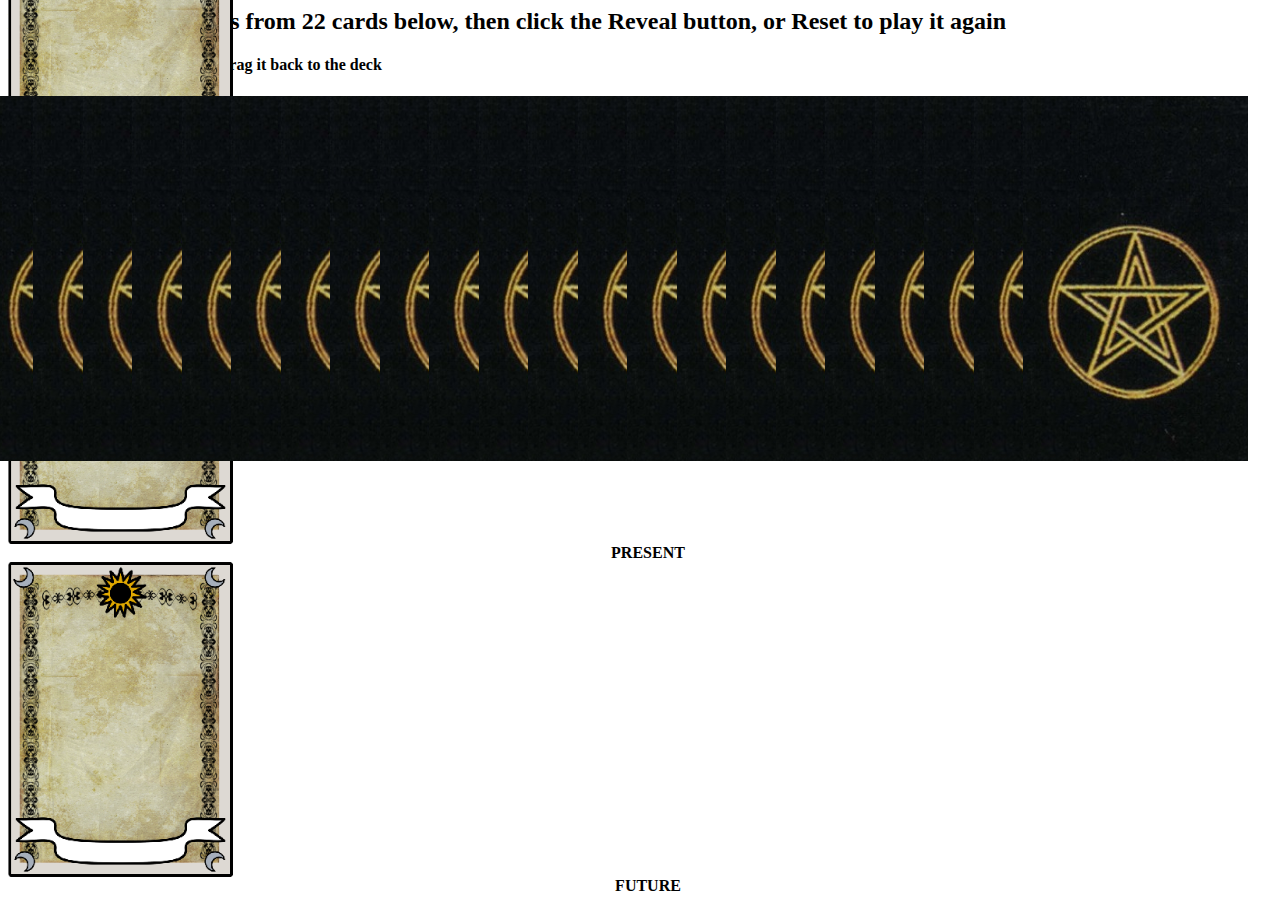
<file: Tarot_card/index.html>
<html>
<head>
	<script src="https://ajax.googleapis.com/ajax/libs/jquery/1.11.3/jquery.min.js"></script>
	<link rel="stylesheet" href="https://maxcdn.bootstrapcdn.com/bootstrap/3.3.6/css/bootstrap.min.css" integrity="sha384-1q8mTJOASx8j1Au+a5WDVnPi2lkFfwwEAa8hDDdjZlpLegxhjVME1fgjWPGmkzs7" crossorigin="anonymous" />
	<link rel="stylesheet" href="jquery-ui-1.11.4/jquery-ui.min.css" />
	<script src="https://maxcdn.bootstrapcdn.com/bootstrap/3.3.6/js/bootstrap.min.js" integrity="sha384-0mSbJDEHialfmuBBQP6A4Qrprq5OVfW37PRR3j5ELqxss1yVqOtnepnHVP9aJ7xS" crossorigin="anonymous"></script>
	<script src="jquery-ui-1.11.4/jquery-ui.min.js"></script>
	<link rel='stylesheet' href='tarot.css' />
</head>
<body>

<div data-id='container'>
<div class='row'>
	<div class='col-sm-12 col-md-12 col-lg-12'>
		<h2>Drag and drop 3 cards from 22 cards below, then click the Reveal button, or Reset to play it again</h2>
		<h4>You can un-choose the card by drag it back to the deck</h4>
	</div>
</div>

<div class='row'>
	<div class='col-sm-11 col-md-11 col-lg-11' data-role='all-cards'>
	</div>
	<div class='col-sm-1 col-md-1 col-lg-1' style='text-align:center;'>
		<button class='btn btn-primary' data-role='btn-reveal'>Reveal</button>
		<button class='btn btn-warning' onclick='location.reload()'>Reset</button>
	</div>
</div>

<div class='row container-chosen'>
	<div class='col-sm-12 col-md-12 col-lg-12' data-role='chosen-cards'>
		<div class='col-sm-4 col-md-4 col-lg-4 droppable' data-role='container-past'>
			<img class='img-responsive img-chosen img-card' src='tarot_cards/blank-card.png' />
			<div style='text-align: center;'><b>PAST</b></div>
			<div data-role='card-message'></div>
		</div>
		<div class='col-sm-4 col-md-4 col-lg-4 droppable' data-role='container-present'>
			<img class='img-responsive img-chosen img-card' src='tarot_cards/blank-card.png' />
			<div style='text-align: center;'><b>PRESENT</b></div>
			<div data-role='card-message'></div>
		</div>
		<div class='col-sm-4 col-md-4 col-lg-4 droppable' data-role='container-future'>
			<img class='img-responsive img-chosen img-card' src='tarot_cards/blank-card.png' />
			<div style='text-align: center;'><b>FUTURE</b></div>
			<div data-role='card-message'></div>
		</div>
	</div>
</div>

</div>

<script type='text/javascript' src='tarot.js'></script>

<script type='text/javascript'>
$(document).ready(function() {
	tarotActions.init({
		container_allCards: $("[data-role='all-cards']"),
		container_chosenCards: $("[data-role='chosen-cards']")
	});
});
</script>
</body>
</html>
</file>
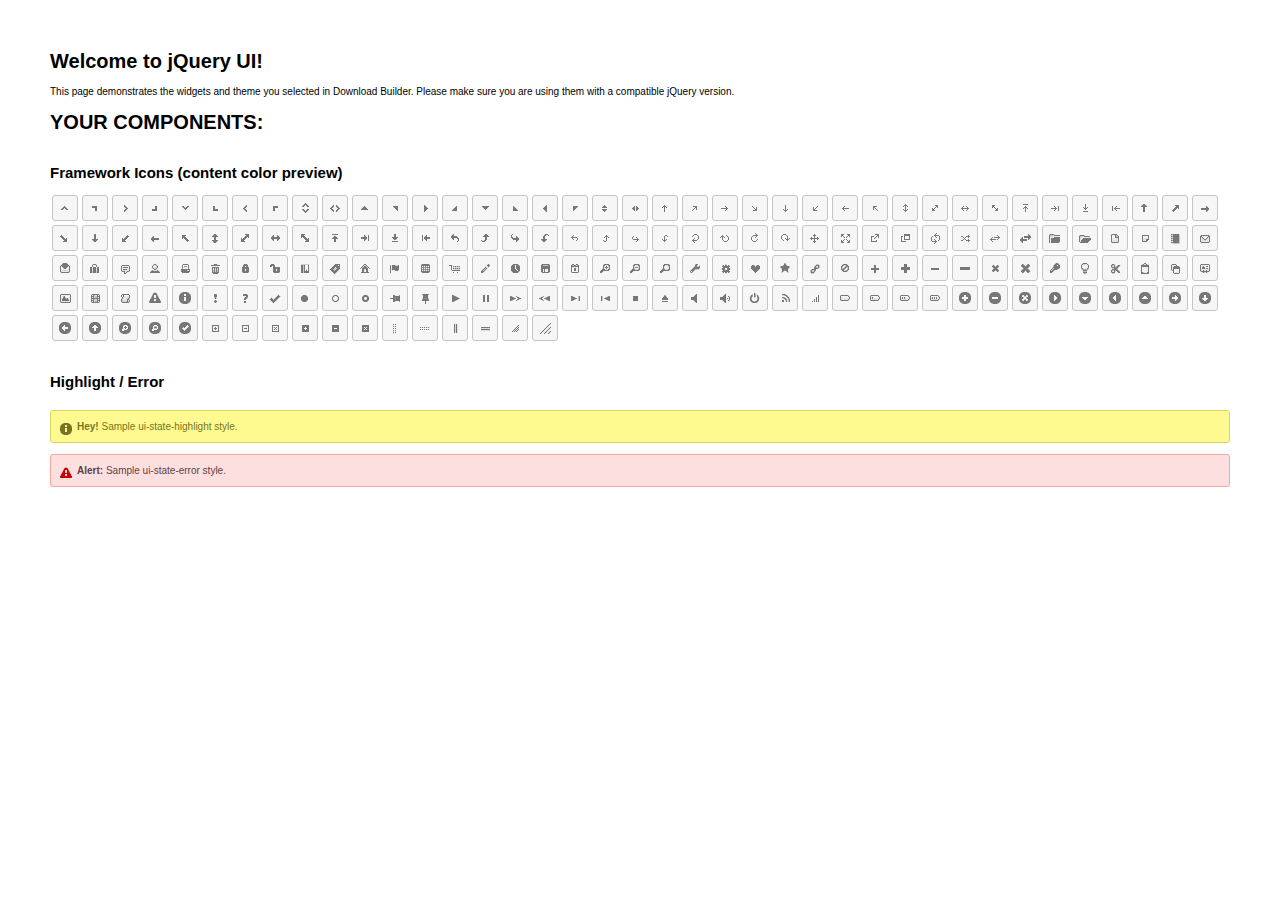
<file: Tarot_card/jquery-ui-1.11.4/index.html>
<!doctype html>
<html lang="us">
<head>
	<meta charset="utf-8">
	<title>jQuery UI Example Page</title>
	<link href="jquery-ui.css" rel="stylesheet">
	<style>
	body{
		font: 62.5% "Trebuchet MS", sans-serif;
		margin: 50px;
	}
	.demoHeaders {
		margin-top: 2em;
	}
	#dialog-link {
		padding: .4em 1em .4em 20px;
		text-decoration: none;
		position: relative;
	}
	#dialog-link span.ui-icon {
		margin: 0 5px 0 0;
		position: absolute;
		left: .2em;
		top: 50%;
		margin-top: -8px;
	}
	#icons {
		margin: 0;
		padding: 0;
	}
	#icons li {
		margin: 2px;
		position: relative;
		padding: 4px 0;
		cursor: pointer;
		float: left;
		list-style: none;
	}
	#icons span.ui-icon {
		float: left;
		margin: 0 4px;
	}
	.fakewindowcontain .ui-widget-overlay {
		position: absolute;
	}
	select {
		width: 200px;
	}
	</style>
</head>
<body>

<h1>Welcome to jQuery UI!</h1>

<div class="ui-widget">
	<p>This page demonstrates the widgets and theme you selected in Download Builder. Please make sure you are using them with a compatible jQuery version.</p>
</div>

<h1>YOUR COMPONENTS:</h1>












<h2 class="demoHeaders">Framework Icons (content color preview)</h2>
<ul id="icons" class="ui-widget ui-helper-clearfix">
	<li class="ui-state-default ui-corner-all" title=".ui-icon-carat-1-n"><span class="ui-icon ui-icon-carat-1-n"></span></li>
	<li class="ui-state-default ui-corner-all" title=".ui-icon-carat-1-ne"><span class="ui-icon ui-icon-carat-1-ne"></span></li>
	<li class="ui-state-default ui-corner-all" title=".ui-icon-carat-1-e"><span class="ui-icon ui-icon-carat-1-e"></span></li>
	<li class="ui-state-default ui-corner-all" title=".ui-icon-carat-1-se"><span class="ui-icon ui-icon-carat-1-se"></span></li>
	<li class="ui-state-default ui-corner-all" title=".ui-icon-carat-1-s"><span class="ui-icon ui-icon-carat-1-s"></span></li>
	<li class="ui-state-default ui-corner-all" title=".ui-icon-carat-1-sw"><span class="ui-icon ui-icon-carat-1-sw"></span></li>
	<li class="ui-state-default ui-corner-all" title=".ui-icon-carat-1-w"><span class="ui-icon ui-icon-carat-1-w"></span></li>
	<li class="ui-state-default ui-corner-all" title=".ui-icon-carat-1-nw"><span class="ui-icon ui-icon-carat-1-nw"></span></li>
	<li class="ui-state-default ui-corner-all" title=".ui-icon-carat-2-n-s"><span class="ui-icon ui-icon-carat-2-n-s"></span></li>
	<li class="ui-state-default ui-corner-all" title=".ui-icon-carat-2-e-w"><span class="ui-icon ui-icon-carat-2-e-w"></span></li>
	<li class="ui-state-default ui-corner-all" title=".ui-icon-triangle-1-n"><span class="ui-icon ui-icon-triangle-1-n"></span></li>
	<li class="ui-state-default ui-corner-all" title=".ui-icon-triangle-1-ne"><span class="ui-icon ui-icon-triangle-1-ne"></span></li>
	<li class="ui-state-default ui-corner-all" title=".ui-icon-triangle-1-e"><span class="ui-icon ui-icon-triangle-1-e"></span></li>
	<li class="ui-state-default ui-corner-all" title=".ui-icon-triangle-1-se"><span class="ui-icon ui-icon-triangle-1-se"></span></li>
	<li class="ui-state-default ui-corner-all" title=".ui-icon-triangle-1-s"><span class="ui-icon ui-icon-triangle-1-s"></span></li>
	<li class="ui-state-default ui-corner-all" title=".ui-icon-triangle-1-sw"><span class="ui-icon ui-icon-triangle-1-sw"></span></li>
	<li class="ui-state-default ui-corner-all" title=".ui-icon-triangle-1-w"><span class="ui-icon ui-icon-triangle-1-w"></span></li>
	<li class="ui-state-default ui-corner-all" title=".ui-icon-triangle-1-nw"><span class="ui-icon ui-icon-triangle-1-nw"></span></li>
	<li class="ui-state-default ui-corner-all" title=".ui-icon-triangle-2-n-s"><span class="ui-icon ui-icon-triangle-2-n-s"></span></li>
	<li class="ui-state-default ui-corner-all" title=".ui-icon-triangle-2-e-w"><span class="ui-icon ui-icon-triangle-2-e-w"></span></li>
	<li class="ui-state-default ui-corner-all" title=".ui-icon-arrow-1-n"><span class="ui-icon ui-icon-arrow-1-n"></span></li>
	<li class="ui-state-default ui-corner-all" title=".ui-icon-arrow-1-ne"><span class="ui-icon ui-icon-arrow-1-ne"></span></li>
	<li class="ui-state-default ui-corner-all" title=".ui-icon-arrow-1-e"><span class="ui-icon ui-icon-arrow-1-e"></span></li>
	<li class="ui-state-default ui-corner-all" title=".ui-icon-arrow-1-se"><span class="ui-icon ui-icon-arrow-1-se"></span></li>
	<li class="ui-state-default ui-corner-all" title=".ui-icon-arrow-1-s"><span class="ui-icon ui-icon-arrow-1-s"></span></li>
	<li class="ui-state-default ui-corner-all" title=".ui-icon-arrow-1-sw"><span class="ui-icon ui-icon-arrow-1-sw"></span></li>
	<li class="ui-state-default ui-corner-all" title=".ui-icon-arrow-1-w"><span class="ui-icon ui-icon-arrow-1-w"></span></li>
	<li class="ui-state-default ui-corner-all" title=".ui-icon-arrow-1-nw"><span class="ui-icon ui-icon-arrow-1-nw"></span></li>
	<li class="ui-state-default ui-corner-all" title=".ui-icon-arrow-2-n-s"><span class="ui-icon ui-icon-arrow-2-n-s"></span></li>
	<li class="ui-state-default ui-corner-all" title=".ui-icon-arrow-2-ne-sw"><span class="ui-icon ui-icon-arrow-2-ne-sw"></span></li>
	<li class="ui-state-default ui-corner-all" title=".ui-icon-arrow-2-e-w"><span class="ui-icon ui-icon-arrow-2-e-w"></span></li>
	<li class="ui-state-default ui-corner-all" title=".ui-icon-arrow-2-se-nw"><span class="ui-icon ui-icon-arrow-2-se-nw"></span></li>
	<li class="ui-state-default ui-corner-all" title=".ui-icon-arrowstop-1-n"><span class="ui-icon ui-icon-arrowstop-1-n"></span></li>
	<li class="ui-state-default ui-corner-all" title=".ui-icon-arrowstop-1-e"><span class="ui-icon ui-icon-arrowstop-1-e"></span></li>
	<li class="ui-state-default ui-corner-all" title=".ui-icon-arrowstop-1-s"><span class="ui-icon ui-icon-arrowstop-1-s"></span></li>
	<li class="ui-state-default ui-corner-all" title=".ui-icon-arrowstop-1-w"><span class="ui-icon ui-icon-arrowstop-1-w"></span></li>
	<li class="ui-state-default ui-corner-all" title=".ui-icon-arrowthick-1-n"><span class="ui-icon ui-icon-arrowthick-1-n"></span></li>
	<li class="ui-state-default ui-corner-all" title=".ui-icon-arrowthick-1-ne"><span class="ui-icon ui-icon-arrowthick-1-ne"></span></li>
	<li class="ui-state-default ui-corner-all" title=".ui-icon-arrowthick-1-e"><span class="ui-icon ui-icon-arrowthick-1-e"></span></li>
	<li class="ui-state-default ui-corner-all" title=".ui-icon-arrowthick-1-se"><span class="ui-icon ui-icon-arrowthick-1-se"></span></li>
	<li class="ui-state-default ui-corner-all" title=".ui-icon-arrowthick-1-s"><span class="ui-icon ui-icon-arrowthick-1-s"></span></li>
	<li class="ui-state-default ui-corner-all" title=".ui-icon-arrowthick-1-sw"><span class="ui-icon ui-icon-arrowthick-1-sw"></span></li>
	<li class="ui-state-default ui-corner-all" title=".ui-icon-arrowthick-1-w"><span class="ui-icon ui-icon-arrowthick-1-w"></span></li>
	<li class="ui-state-default ui-corner-all" title=".ui-icon-arrowthick-1-nw"><span class="ui-icon ui-icon-arrowthick-1-nw"></span></li>
	<li class="ui-state-default ui-corner-all" title=".ui-icon-arrowthick-2-n-s"><span class="ui-icon ui-icon-arrowthick-2-n-s"></span></li>
	<li class="ui-state-default ui-corner-all" title=".ui-icon-arrowthick-2-ne-sw"><span class="ui-icon ui-icon-arrowthick-2-ne-sw"></span></li>
	<li class="ui-state-default ui-corner-all" title=".ui-icon-arrowthick-2-e-w"><span class="ui-icon ui-icon-arrowthick-2-e-w"></span></li>
	<li class="ui-state-default ui-corner-all" title=".ui-icon-arrowthick-2-se-nw"><span class="ui-icon ui-icon-arrowthick-2-se-nw"></span></li>
	<li class="ui-state-default ui-corner-all" title=".ui-icon-arrowthickstop-1-n"><span class="ui-icon ui-icon-arrowthickstop-1-n"></span></li>
	<li class="ui-state-default ui-corner-all" title=".ui-icon-arrowthickstop-1-e"><span class="ui-icon ui-icon-arrowthickstop-1-e"></span></li>
	<li class="ui-state-default ui-corner-all" title=".ui-icon-arrowthickstop-1-s"><span class="ui-icon ui-icon-arrowthickstop-1-s"></span></li>
	<li class="ui-state-default ui-corner-all" title=".ui-icon-arrowthickstop-1-w"><span class="ui-icon ui-icon-arrowthickstop-1-w"></span></li>
	<li class="ui-state-default ui-corner-all" title=".ui-icon-arrowreturnthick-1-w"><span class="ui-icon ui-icon-arrowreturnthick-1-w"></span></li>
	<li class="ui-state-default ui-corner-all" title=".ui-icon-arrowreturnthick-1-n"><span class="ui-icon ui-icon-arrowreturnthick-1-n"></span></li>
	<li class="ui-state-default ui-corner-all" title=".ui-icon-arrowreturnthick-1-e"><span class="ui-icon ui-icon-arrowreturnthick-1-e"></span></li>
	<li class="ui-state-default ui-corner-all" title=".ui-icon-arrowreturnthick-1-s"><span class="ui-icon ui-icon-arrowreturnthick-1-s"></span></li>
	<li class="ui-state-default ui-corner-all" title=".ui-icon-arrowreturn-1-w"><span class="ui-icon ui-icon-arrowreturn-1-w"></span></li>
	<li class="ui-state-default ui-corner-all" title=".ui-icon-arrowreturn-1-n"><span class="ui-icon ui-icon-arrowreturn-1-n"></span></li>
	<li class="ui-state-default ui-corner-all" title=".ui-icon-arrowreturn-1-e"><span class="ui-icon ui-icon-arrowreturn-1-e"></span></li>
	<li class="ui-state-default ui-corner-all" title=".ui-icon-arrowreturn-1-s"><span class="ui-icon ui-icon-arrowreturn-1-s"></span></li>
	<li class="ui-state-default ui-corner-all" title=".ui-icon-arrowrefresh-1-w"><span class="ui-icon ui-icon-arrowrefresh-1-w"></span></li>
	<li class="ui-state-default ui-corner-all" title=".ui-icon-arrowrefresh-1-n"><span class="ui-icon ui-icon-arrowrefresh-1-n"></span></li>
	<li class="ui-state-default ui-corner-all" title=".ui-icon-arrowrefresh-1-e"><span class="ui-icon ui-icon-arrowrefresh-1-e"></span></li>
	<li class="ui-state-default ui-corner-all" title=".ui-icon-arrowrefresh-1-s"><span class="ui-icon ui-icon-arrowrefresh-1-s"></span></li>
	<li class="ui-state-default ui-corner-all" title=".ui-icon-arrow-4"><span class="ui-icon ui-icon-arrow-4"></span></li>
	<li class="ui-state-default ui-corner-all" title=".ui-icon-arrow-4-diag"><span class="ui-icon ui-icon-arrow-4-diag"></span></li>
	<li class="ui-state-default ui-corner-all" title=".ui-icon-extlink"><span class="ui-icon ui-icon-extlink"></span></li>
	<li class="ui-state-default ui-corner-all" title=".ui-icon-newwin"><span class="ui-icon ui-icon-newwin"></span></li>
	<li class="ui-state-default ui-corner-all" title=".ui-icon-refresh"><span class="ui-icon ui-icon-refresh"></span></li>
	<li class="ui-state-default ui-corner-all" title=".ui-icon-shuffle"><span class="ui-icon ui-icon-shuffle"></span></li>
	<li class="ui-state-default ui-corner-all" title=".ui-icon-transfer-e-w"><span class="ui-icon ui-icon-transfer-e-w"></span></li>
	<li class="ui-state-default ui-corner-all" title=".ui-icon-transferthick-e-w"><span class="ui-icon ui-icon-transferthick-e-w"></span></li>
	<li class="ui-state-default ui-corner-all" title=".ui-icon-folder-collapsed"><span class="ui-icon ui-icon-folder-collapsed"></span></li>
	<li class="ui-state-default ui-corner-all" title=".ui-icon-folder-open"><span class="ui-icon ui-icon-folder-open"></span></li>
	<li class="ui-state-default ui-corner-all" title=".ui-icon-document"><span class="ui-icon ui-icon-document"></span></li>
	<li class="ui-state-default ui-corner-all" title=".ui-icon-document-b"><span class="ui-icon ui-icon-document-b"></span></li>
	<li class="ui-state-default ui-corner-all" title=".ui-icon-note"><span class="ui-icon ui-icon-note"></span></li>
	<li class="ui-state-default ui-corner-all" title=".ui-icon-mail-closed"><span class="ui-icon ui-icon-mail-closed"></span></li>
	<li class="ui-state-default ui-corner-all" title=".ui-icon-mail-open"><span class="ui-icon ui-icon-mail-open"></span></li>
	<li class="ui-state-default ui-corner-all" title=".ui-icon-suitcase"><span class="ui-icon ui-icon-suitcase"></span></li>
	<li class="ui-state-default ui-corner-all" title=".ui-icon-comment"><span class="ui-icon ui-icon-comment"></span></li>
	<li class="ui-state-default ui-corner-all" title=".ui-icon-person"><span class="ui-icon ui-icon-person"></span></li>
	<li class="ui-state-default ui-corner-all" title=".ui-icon-print"><span class="ui-icon ui-icon-print"></span></li>
	<li class="ui-state-default ui-corner-all" title=".ui-icon-trash"><span class="ui-icon ui-icon-trash"></span></li>
	<li class="ui-state-default ui-corner-all" title=".ui-icon-locked"><span class="ui-icon ui-icon-locked"></span></li>
	<li class="ui-state-default ui-corner-all" title=".ui-icon-unlocked"><span class="ui-icon ui-icon-unlocked"></span></li>
	<li class="ui-state-default ui-corner-all" title=".ui-icon-bookmark"><span class="ui-icon ui-icon-bookmark"></span></li>
	<li class="ui-state-default ui-corner-all" title=".ui-icon-tag"><span class="ui-icon ui-icon-tag"></span></li>
	<li class="ui-state-default ui-corner-all" title=".ui-icon-home"><span class="ui-icon ui-icon-home"></span></li>
	<li class="ui-state-default ui-corner-all" title=".ui-icon-flag"><span class="ui-icon ui-icon-flag"></span></li>
	<li class="ui-state-default ui-corner-all" title=".ui-icon-calculator"><span class="ui-icon ui-icon-calculator"></span></li>
	<li class="ui-state-default ui-corner-all" title=".ui-icon-cart"><span class="ui-icon ui-icon-cart"></span></li>
	<li class="ui-state-default ui-corner-all" title=".ui-icon-pencil"><span class="ui-icon ui-icon-pencil"></span></li>
	<li class="ui-state-default ui-corner-all" title=".ui-icon-clock"><span class="ui-icon ui-icon-clock"></span></li>
	<li class="ui-state-default ui-corner-all" title=".ui-icon-disk"><span class="ui-icon ui-icon-disk"></span></li>
	<li class="ui-state-default ui-corner-all" title=".ui-icon-calendar"><span class="ui-icon ui-icon-calendar"></span></li>
	<li class="ui-state-default ui-corner-all" title=".ui-icon-zoomin"><span class="ui-icon ui-icon-zoomin"></span></li>
	<li class="ui-state-default ui-corner-all" title=".ui-icon-zoomout"><span class="ui-icon ui-icon-zoomout"></span></li>
	<li class="ui-state-default ui-corner-all" title=".ui-icon-search"><span class="ui-icon ui-icon-search"></span></li>
	<li class="ui-state-default ui-corner-all" title=".ui-icon-wrench"><span class="ui-icon ui-icon-wrench"></span></li>
	<li class="ui-state-default ui-corner-all" title=".ui-icon-gear"><span class="ui-icon ui-icon-gear"></span></li>
	<li class="ui-state-default ui-corner-all" title=".ui-icon-heart"><span class="ui-icon ui-icon-heart"></span></li>
	<li class="ui-state-default ui-corner-all" title=".ui-icon-star"><span class="ui-icon ui-icon-star"></span></li>
	<li class="ui-state-default ui-corner-all" title=".ui-icon-link"><span class="ui-icon ui-icon-link"></span></li>
	<li class="ui-state-default ui-corner-all" title=".ui-icon-cancel"><span class="ui-icon ui-icon-cancel"></span></li>
	<li class="ui-state-default ui-corner-all" title=".ui-icon-plus"><span class="ui-icon ui-icon-plus"></span></li>
	<li class="ui-state-default ui-corner-all" title=".ui-icon-plusthick"><span class="ui-icon ui-icon-plusthick"></span></li>
	<li class="ui-state-default ui-corner-all" title=".ui-icon-minus"><span class="ui-icon ui-icon-minus"></span></li>
	<li class="ui-state-default ui-corner-all" title=".ui-icon-minusthick"><span class="ui-icon ui-icon-minusthick"></span></li>
	<li class="ui-state-default ui-corner-all" title=".ui-icon-close"><span class="ui-icon ui-icon-close"></span></li>
	<li class="ui-state-default ui-corner-all" title=".ui-icon-closethick"><span class="ui-icon ui-icon-closethick"></span></li>
	<li class="ui-state-default ui-corner-all" title=".ui-icon-key"><span class="ui-icon ui-icon-key"></span></li>
	<li class="ui-state-default ui-corner-all" title=".ui-icon-lightbulb"><span class="ui-icon ui-icon-lightbulb"></span></li>
	<li class="ui-state-default ui-corner-all" title=".ui-icon-scissors"><span class="ui-icon ui-icon-scissors"></span></li>
	<li class="ui-state-default ui-corner-all" title=".ui-icon-clipboard"><span class="ui-icon ui-icon-clipboard"></span></li>
	<li class="ui-state-default ui-corner-all" title=".ui-icon-copy"><span class="ui-icon ui-icon-copy"></span></li>
	<li class="ui-state-default ui-corner-all" title=".ui-icon-contact"><span class="ui-icon ui-icon-contact"></span></li>
	<li class="ui-state-default ui-corner-all" title=".ui-icon-image"><span class="ui-icon ui-icon-image"></span></li>
	<li class="ui-state-default ui-corner-all" title=".ui-icon-video"><span class="ui-icon ui-icon-video"></span></li>
	<li class="ui-state-default ui-corner-all" title=".ui-icon-script"><span class="ui-icon ui-icon-script"></span></li>
	<li class="ui-state-default ui-corner-all" title=".ui-icon-alert"><span class="ui-icon ui-icon-alert"></span></li>
	<li class="ui-state-default ui-corner-all" title=".ui-icon-info"><span class="ui-icon ui-icon-info"></span></li>
	<li class="ui-state-default ui-corner-all" title=".ui-icon-notice"><span class="ui-icon ui-icon-notice"></span></li>
	<li class="ui-state-default ui-corner-all" title=".ui-icon-help"><span class="ui-icon ui-icon-help"></span></li>
	<li class="ui-state-default ui-corner-all" title=".ui-icon-check"><span class="ui-icon ui-icon-check"></span></li>
	<li class="ui-state-default ui-corner-all" title=".ui-icon-bullet"><span class="ui-icon ui-icon-bullet"></span></li>
	<li class="ui-state-default ui-corner-all" title=".ui-icon-radio-off"><span class="ui-icon ui-icon-radio-off"></span></li>
	<li class="ui-state-default ui-corner-all" title=".ui-icon-radio-on"><span class="ui-icon ui-icon-radio-on"></span></li>
	<li class="ui-state-default ui-corner-all" title=".ui-icon-pin-w"><span class="ui-icon ui-icon-pin-w"></span></li>
	<li class="ui-state-default ui-corner-all" title=".ui-icon-pin-s"><span class="ui-icon ui-icon-pin-s"></span></li>
	<li class="ui-state-default ui-corner-all" title=".ui-icon-play"><span class="ui-icon ui-icon-play"></span></li>
	<li class="ui-state-default ui-corner-all" title=".ui-icon-pause"><span class="ui-icon ui-icon-pause"></span></li>
	<li class="ui-state-default ui-corner-all" title=".ui-icon-seek-next"><span class="ui-icon ui-icon-seek-next"></span></li>
	<li class="ui-state-default ui-corner-all" title=".ui-icon-seek-prev"><span class="ui-icon ui-icon-seek-prev"></span></li>
	<li class="ui-state-default ui-corner-all" title=".ui-icon-seek-end"><span class="ui-icon ui-icon-seek-end"></span></li>
	<li class="ui-state-default ui-corner-all" title=".ui-icon-seek-first"><span class="ui-icon ui-icon-seek-first"></span></li>
	<li class="ui-state-default ui-corner-all" title=".ui-icon-stop"><span class="ui-icon ui-icon-stop"></span></li>
	<li class="ui-state-default ui-corner-all" title=".ui-icon-eject"><span class="ui-icon ui-icon-eject"></span></li>
	<li class="ui-state-default ui-corner-all" title=".ui-icon-volume-off"><span class="ui-icon ui-icon-volume-off"></span></li>
	<li class="ui-state-default ui-corner-all" title=".ui-icon-volume-on"><span class="ui-icon ui-icon-volume-on"></span></li>
	<li class="ui-state-default ui-corner-all" title=".ui-icon-power"><span class="ui-icon ui-icon-power"></span></li>
	<li class="ui-state-default ui-corner-all" title=".ui-icon-signal-diag"><span class="ui-icon ui-icon-signal-diag"></span></li>
	<li class="ui-state-default ui-corner-all" title=".ui-icon-signal"><span class="ui-icon ui-icon-signal"></span></li>
	<li class="ui-state-default ui-corner-all" title=".ui-icon-battery-0"><span class="ui-icon ui-icon-battery-0"></span></li>
	<li class="ui-state-default ui-corner-all" title=".ui-icon-battery-1"><span class="ui-icon ui-icon-battery-1"></span></li>
	<li class="ui-state-default ui-corner-all" title=".ui-icon-battery-2"><span class="ui-icon ui-icon-battery-2"></span></li>
	<li class="ui-state-default ui-corner-all" title=".ui-icon-battery-3"><span class="ui-icon ui-icon-battery-3"></span></li>
	<li class="ui-state-default ui-corner-all" title=".ui-icon-circle-plus"><span class="ui-icon ui-icon-circle-plus"></span></li>
	<li class="ui-state-default ui-corner-all" title=".ui-icon-circle-minus"><span class="ui-icon ui-icon-circle-minus"></span></li>
	<li class="ui-state-default ui-corner-all" title=".ui-icon-circle-close"><span class="ui-icon ui-icon-circle-close"></span></li>
	<li class="ui-state-default ui-corner-all" title=".ui-icon-circle-triangle-e"><span class="ui-icon ui-icon-circle-triangle-e"></span></li>
	<li class="ui-state-default ui-corner-all" title=".ui-icon-circle-triangle-s"><span class="ui-icon ui-icon-circle-triangle-s"></span></li>
	<li class="ui-state-default ui-corner-all" title=".ui-icon-circle-triangle-w"><span class="ui-icon ui-icon-circle-triangle-w"></span></li>
	<li class="ui-state-default ui-corner-all" title=".ui-icon-circle-triangle-n"><span class="ui-icon ui-icon-circle-triangle-n"></span></li>
	<li class="ui-state-default ui-corner-all" title=".ui-icon-circle-arrow-e"><span class="ui-icon ui-icon-circle-arrow-e"></span></li>
	<li class="ui-state-default ui-corner-all" title=".ui-icon-circle-arrow-s"><span class="ui-icon ui-icon-circle-arrow-s"></span></li>
	<li class="ui-state-default ui-corner-all" title=".ui-icon-circle-arrow-w"><span class="ui-icon ui-icon-circle-arrow-w"></span></li>
	<li class="ui-state-default ui-corner-all" title=".ui-icon-circle-arrow-n"><span class="ui-icon ui-icon-circle-arrow-n"></span></li>
	<li class="ui-state-default ui-corner-all" title=".ui-icon-circle-zoomin"><span class="ui-icon ui-icon-circle-zoomin"></span></li>
	<li class="ui-state-default ui-corner-all" title=".ui-icon-circle-zoomout"><span class="ui-icon ui-icon-circle-zoomout"></span></li>
	<li class="ui-state-default ui-corner-all" title=".ui-icon-circle-check"><span class="ui-icon ui-icon-circle-check"></span></li>
	<li class="ui-state-default ui-corner-all" title=".ui-icon-circlesmall-plus"><span class="ui-icon ui-icon-circlesmall-plus"></span></li>
	<li class="ui-state-default ui-corner-all" title=".ui-icon-circlesmall-minus"><span class="ui-icon ui-icon-circlesmall-minus"></span></li>
	<li class="ui-state-default ui-corner-all" title=".ui-icon-circlesmall-close"><span class="ui-icon ui-icon-circlesmall-close"></span></li>
	<li class="ui-state-default ui-corner-all" title=".ui-icon-squaresmall-plus"><span class="ui-icon ui-icon-squaresmall-plus"></span></li>
	<li class="ui-state-default ui-corner-all" title=".ui-icon-squaresmall-minus"><span class="ui-icon ui-icon-squaresmall-minus"></span></li>
	<li class="ui-state-default ui-corner-all" title=".ui-icon-squaresmall-close"><span class="ui-icon ui-icon-squaresmall-close"></span></li>
	<li class="ui-state-default ui-corner-all" title=".ui-icon-grip-dotted-vertical"><span class="ui-icon ui-icon-grip-dotted-vertical"></span></li>
	<li class="ui-state-default ui-corner-all" title=".ui-icon-grip-dotted-horizontal"><span class="ui-icon ui-icon-grip-dotted-horizontal"></span></li>
	<li class="ui-state-default ui-corner-all" title=".ui-icon-grip-solid-vertical"><span class="ui-icon ui-icon-grip-solid-vertical"></span></li>
	<li class="ui-state-default ui-corner-all" title=".ui-icon-grip-solid-horizontal"><span class="ui-icon ui-icon-grip-solid-horizontal"></span></li>
	<li class="ui-state-default ui-corner-all" title=".ui-icon-gripsmall-diagonal-se"><span class="ui-icon ui-icon-gripsmall-diagonal-se"></span></li>
	<li class="ui-state-default ui-corner-all" title=".ui-icon-grip-diagonal-se"><span class="ui-icon ui-icon-grip-diagonal-se"></span></li>
</ul>















<!-- Highlight / Error -->
<h2 class="demoHeaders">Highlight / Error</h2>
<div class="ui-widget">
	<div class="ui-state-highlight ui-corner-all" style="margin-top: 20px; padding: 0 .7em;">
		<p><span class="ui-icon ui-icon-info" style="float: left; margin-right: .3em;"></span>
		<strong>Hey!</strong> Sample ui-state-highlight style.</p>
	</div>
</div>
<br>
<div class="ui-widget">
	<div class="ui-state-error ui-corner-all" style="padding: 0 .7em;">
		<p><span class="ui-icon ui-icon-alert" style="float: left; margin-right: .3em;"></span>
		<strong>Alert:</strong> Sample ui-state-error style.</p>
	</div>
</div>

<script src="external/jquery/jquery.js"></script>
<script src="jquery-ui.js"></script>
<script>
























// Hover states on the static widgets
$( "#dialog-link, #icons li" ).hover(
	function() {
		$( this ).addClass( "ui-state-hover" );
	},
	function() {
		$( this ).removeClass( "ui-state-hover" );
	}
);
</script>
</body>
</html>
</file>
<file: Tarot_card/tarot.css>
html, body {
	height: 100%;
}

.container-chosen {
	position: absolute;
	bottom: 5px;
	width: 100%;
}

.img-chosen {
	margin: 0 auto;
}

.img-deck {
	position: absolute;
	cursor: pointer;
	z-index: 10;
}

.img-chosen.reverse {
    -moz-transform: scaleY(-1);
    -o-transform: scaleY(-1);
    -webkit-transform: scaleY(-1);
    transform: scaleY(-1);
    filter: FlipV;
    -ms-filter: "FlipV";
}

[data-role='card-message'] {
	text-align: center;
}
</file>
